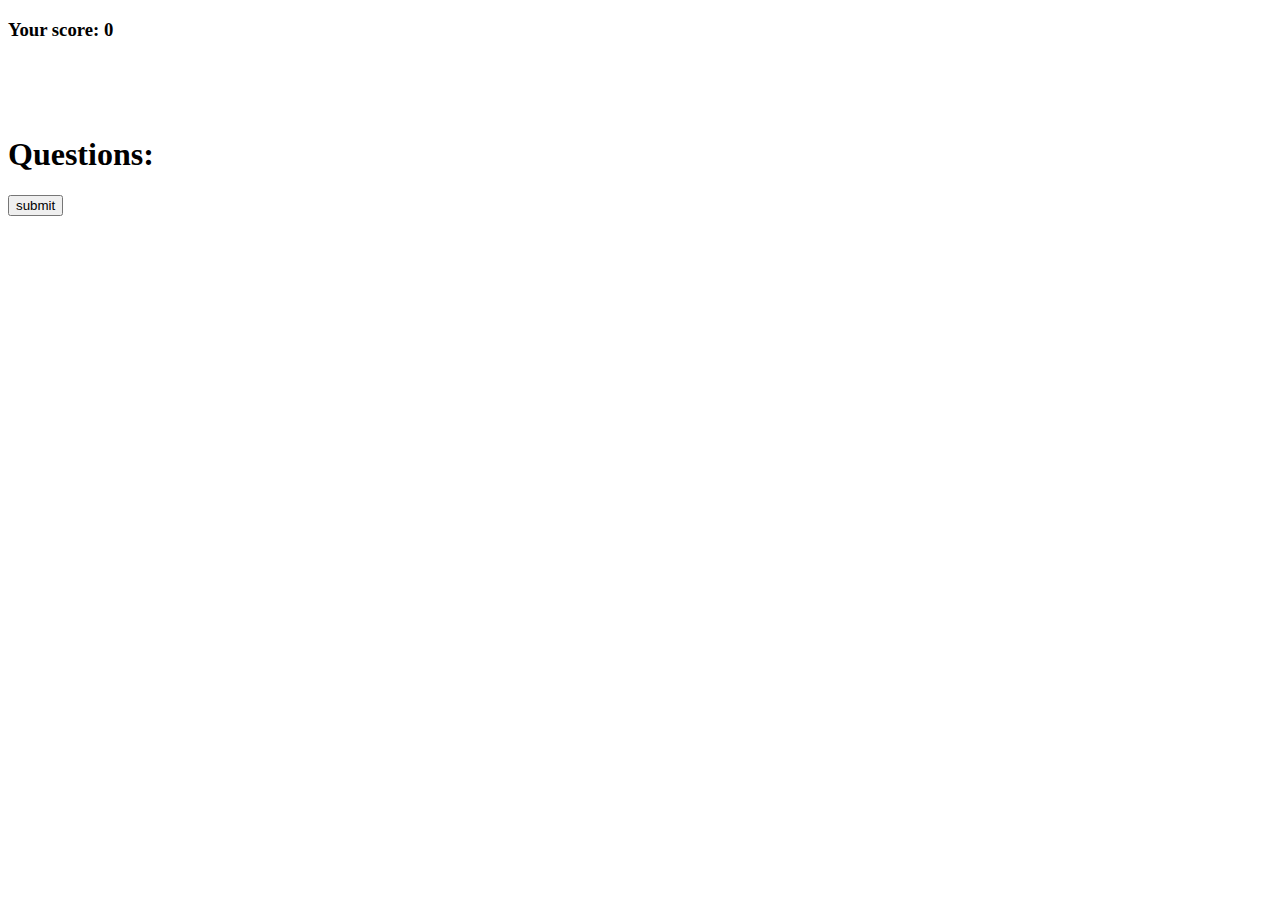
<file: B/index.html>
<!DOCTYPE html>
<html lang="en">
<head>
    <meta charset="UTF-8">
    <meta name="viewport" content="width=device-width, initial-scale=1.0">
    <link rel="stylesheet" href="https://cdn.jsdelivr.net/npm/bootstrap@4.5.3/dist/css/bootstrap.min.css" integrity="sha384-TX8t27EcRE3e/ihU7zmQxVncDAy5uIKz4rEkgIXeMed4M0jlfIDPvg6uqKI2xXr2" crossorigin="anonymous">
    <link rel="stylesheet" href="./style.css">
    <title>Quiz</title>
</head>
<body>

    <div class="quiz justify-content-center">
        <div class="header bg-light text-center">
            <div class="quiz-score mt-3">
                <h3 id="quiz-score">Your score: 0</h3>
            </div>
        </div>
        <form id="quiz-list" class="container">
            <h1>
                Questions:

            </h1>
        </form>
        <div class="text-center mt-3">
            <button type="submit" form="quiz-list" class="btn btn-primary">submit</button>
        </div>
    </div>

    <script src="./index.js"></script>
</body>
</html>
</file>
<file: B/style.css>
.quiz .header {
    height: 6rem;
}

.answer-list-item {
    list-style-type: none;
}
</file>
